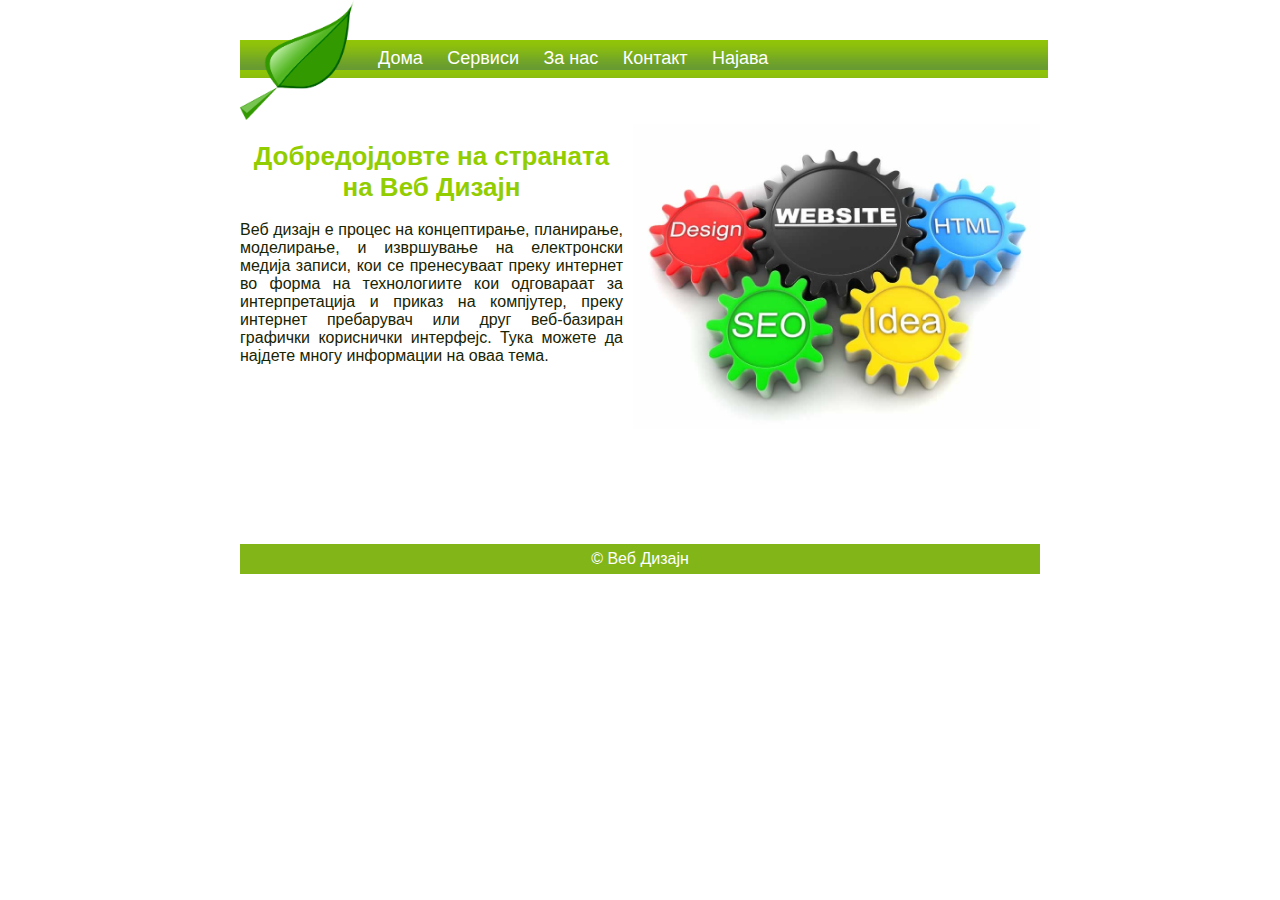
<file: Lab 2/index.html>
<!DOCTYPE html>
<html lang="en">
<head>
    <meta charset="UTF-8">
    <link rel="stylesheet" href="main.css">
    <title>Добредојдовте на страната на Веб Дизајн</title>
</head>
<body>
<header>
    <div class="lista">
        <a class="list" href="index.html">Дома</a>
        <a class="list" href="servisi.html">Сервиси</a>
        <a class="list" href="zanas.html">За нас</a>
        <a class="list" href="kontakt.html">Контакт</a>
        <a class="list" href="najava.html">Најава</a>
    </div>
</header>
<img class="leaf" src="img/leaf.png">

<div class="container">
    <div class="levo">
        <h1>Добредојдовте на страната на Веб Дизајн</h1>
        <p>Веб дизајн е процес на концептирање, планирање, моделирање, и извршување на електронски медиjа записи, кои се пренесуваат преку интернет во форма на технологиите кои одговараат за интерпретација и приказ на компјутер, преку интернет пребарувач или друг веб-базиран графички кориснички интерфејс. Тука можете да најдете многу информации на оваа тема.</p>
    </div>
    <div class="desno">
        <img src="img/slika1.jpg">
    </div>
</div>

<footer>
    <p>&copy;&nbsp;Веб Дизајн</p>
</footer>
</body>
</html>
</file>
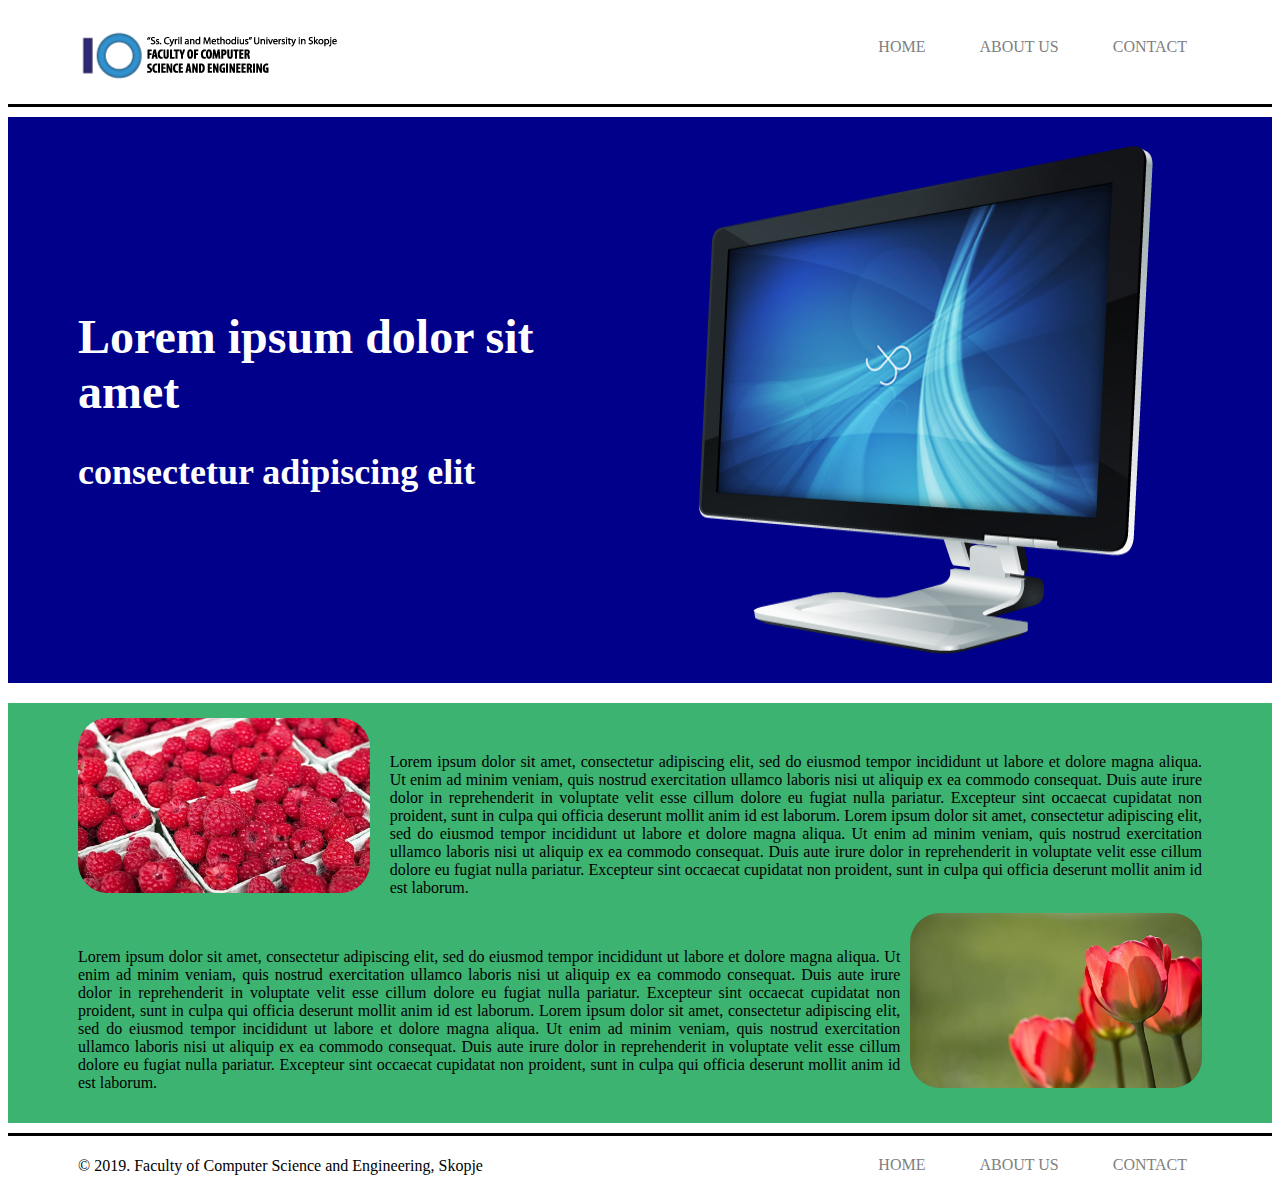
<file: Lab 4/index.html>
<!DOCTYPE html>
<html lang="en">
<head>
    <meta charset="UTF-8">
    <title>Home</title>
    <link rel="stylesheet" href="main.css">
</head>
<body>
<div>
    <header>
        <img src="img/finki-logo-9-en.png">
        <div>
            <a href="index.html">HOME</a>
            <a href="about.html">ABOUT US</a>
            <a href="contact.html">CONTACT</a>
        </div>
    </header>
    <div>
        <div class="Index-Top">
            <div>
                <h1>Lorem ipsum dolor sit amet</h1>
                <h2>consectetur adipiscing elit</h2>
            </div>
            <img src="img/img3.png">
        </div>
        <div class="Index-Bottom">
            <div class="Index-Bottom-p1">
                <img src="img/item1.jpg">
                <p>Lorem ipsum dolor sit amet, consectetur adipiscing elit, sed do eiusmod tempor incididunt ut labore et dolore magna aliqua.
                    Ut enim ad minim veniam, quis nostrud exercitation ullamco laboris nisi ut aliquip ex ea commodo consequat.
                    Duis aute irure dolor in reprehenderit in voluptate velit esse cillum dolore eu fugiat nulla pariatur.
                    Excepteur sint occaecat cupidatat non proident, sunt in culpa qui officia deserunt mollit anim id est laborum.
                    Lorem ipsum dolor sit amet, consectetur adipiscing elit, sed do eiusmod tempor incididunt ut labore et dolore magna aliqua.
                    Ut enim ad minim veniam, quis nostrud exercitation ullamco laboris nisi ut aliquip ex ea commodo consequat.
                    Duis aute irure dolor in reprehenderit in voluptate velit esse cillum dolore eu fugiat nulla pariatur.
                    Excepteur sint occaecat cupidatat non proident, sunt in culpa qui officia deserunt mollit anim id est laborum.</p>
            </div>
            <div class="Index-Bottom-p2">
                <p>Lorem ipsum dolor sit amet, consectetur adipiscing elit, sed do eiusmod tempor incididunt ut labore et dolore magna aliqua.
                    Ut enim ad minim veniam, quis nostrud exercitation ullamco laboris nisi ut aliquip ex ea commodo consequat.
                    Duis aute irure dolor in reprehenderit in voluptate velit esse cillum dolore eu fugiat nulla pariatur.
                    Excepteur sint occaecat cupidatat non proident, sunt in culpa qui officia deserunt mollit anim id est laborum.
                    Lorem ipsum dolor sit amet, consectetur adipiscing elit, sed do eiusmod tempor incididunt ut labore et dolore magna aliqua.
                    Ut enim ad minim veniam, quis nostrud exercitation ullamco laboris nisi ut aliquip ex ea commodo consequat.
                    Duis aute irure dolor in reprehenderit in voluptate velit esse cillum dolore eu fugiat nulla pariatur.
                    Excepteur sint occaecat cupidatat non proident, sunt in culpa qui officia deserunt mollit anim id est laborum.</p>
                <img src="img/item2.jpg">
            </div>
        </div>
    </div>
    <footer>
        <p>&copy 2019. Faculty of Computer Science and Engineering, Skopje</p>
        <div>
            <a href="index.html">HOME</a>
            <a href="about.html">ABOUT US</a>
            <a href="contact.html">CONTACT</a>
        </div>
    </footer>
</div>
</body>
</html>
</file>
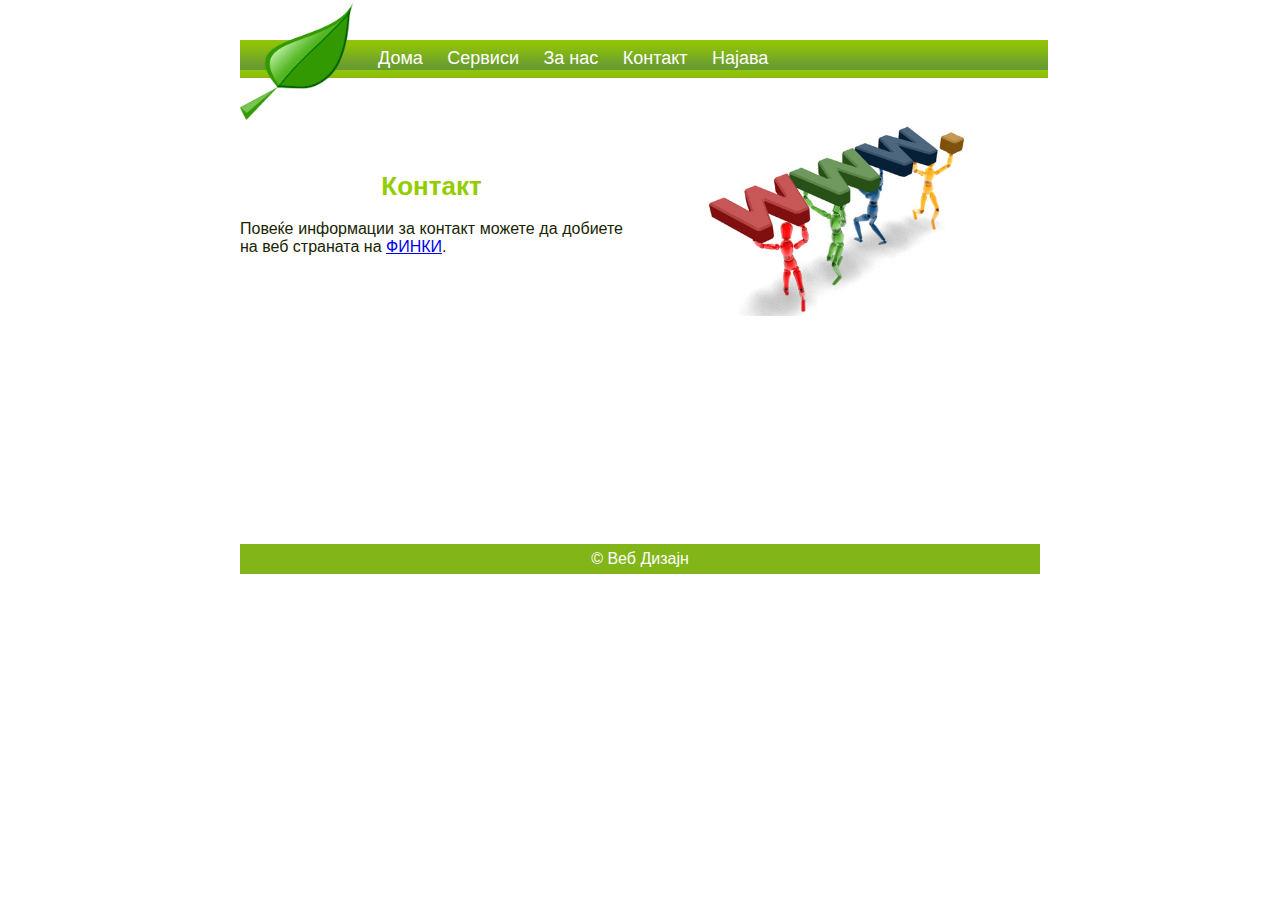
<file: Lab 2/kontakt.html>
<!DOCTYPE html>
<html lang="en">
<head>
    <meta charset="UTF-8">
    <link rel="stylesheet" href="main.css">
    <title>Контакт</title>
</head>
<body>
<header>
    <div class="lista">
        <a class="list" href="index.html">Дома</a>
        <a class="list" href="servisi.html">Сервиси</a>
        <a class="list" href="zanas.html">За нас</a>
        <a class="list" href="kontakt.html">Контакт</a>
        <a class="list" href="najava.html">Најава</a>
    </div>
</header>
<img class="leaf" src="img/leaf.png">

<div class="container">
    <div class="levo fix1">
        <h1>Контакт</h1>
        <p>Повеќе информации за контакт можете да добиете на веб страната на <a href="https://www.finki.ukim.mk/">ФИНКИ</a>.</p>
    </div>
    <div class="desno">
        <img src="img/slika4.jpg">
    </div>
</div>

<footer>
    <p>&copy;&nbsp;Веб Дизајн</p>
</footer>
</body>
</html>
</file>
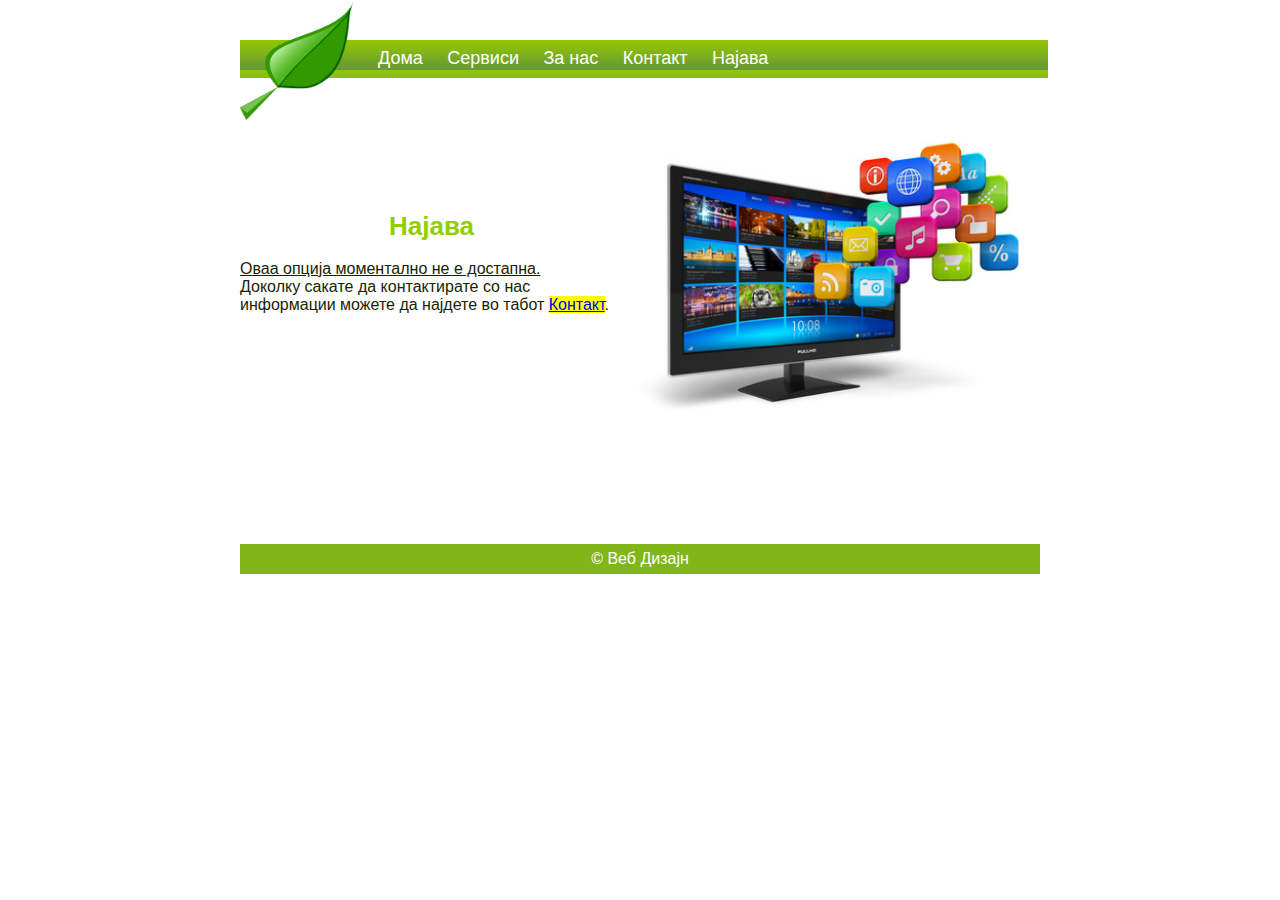
<file: Lab 2/najava.html>
<!DOCTYPE html>
<html lang="en">
<head>
    <meta charset="UTF-8">
    <link rel="stylesheet" href="main.css">
    <title>Најава</title>
</head>
<body>
<header>
    <div class="lista">
        <a class="list" href="index.html">Дома</a>
        <a class="list" href="servisi.html">Сервиси</a>
        <a class="list" href="zanas.html">За нас</a>
        <a class="list" href="kontakt.html">Контакт</a>
        <a class="list" href="najava.html">Најава</a>
    </div>
</header>
<img class="leaf" src="img/leaf.png">

<div class="container">
    <div class="levo fix2">
        <h1>Најава</h1>
        <p id="fix3"><u>Оваа опција моментално не е достапна.</u><br>
            Доколку сакате да контактирате со нас информации можете да најдете во табот <a class="yellow" href="kontakt.html">Контакт</a>.</p>
    </div>
    <div class="desno">
        <img src="img/slika5.jpg">
    </div>
</div>

<footer>
    <p>&copy;&nbsp;Веб Дизајн</p>
</footer>
</body>
</html>
</file>
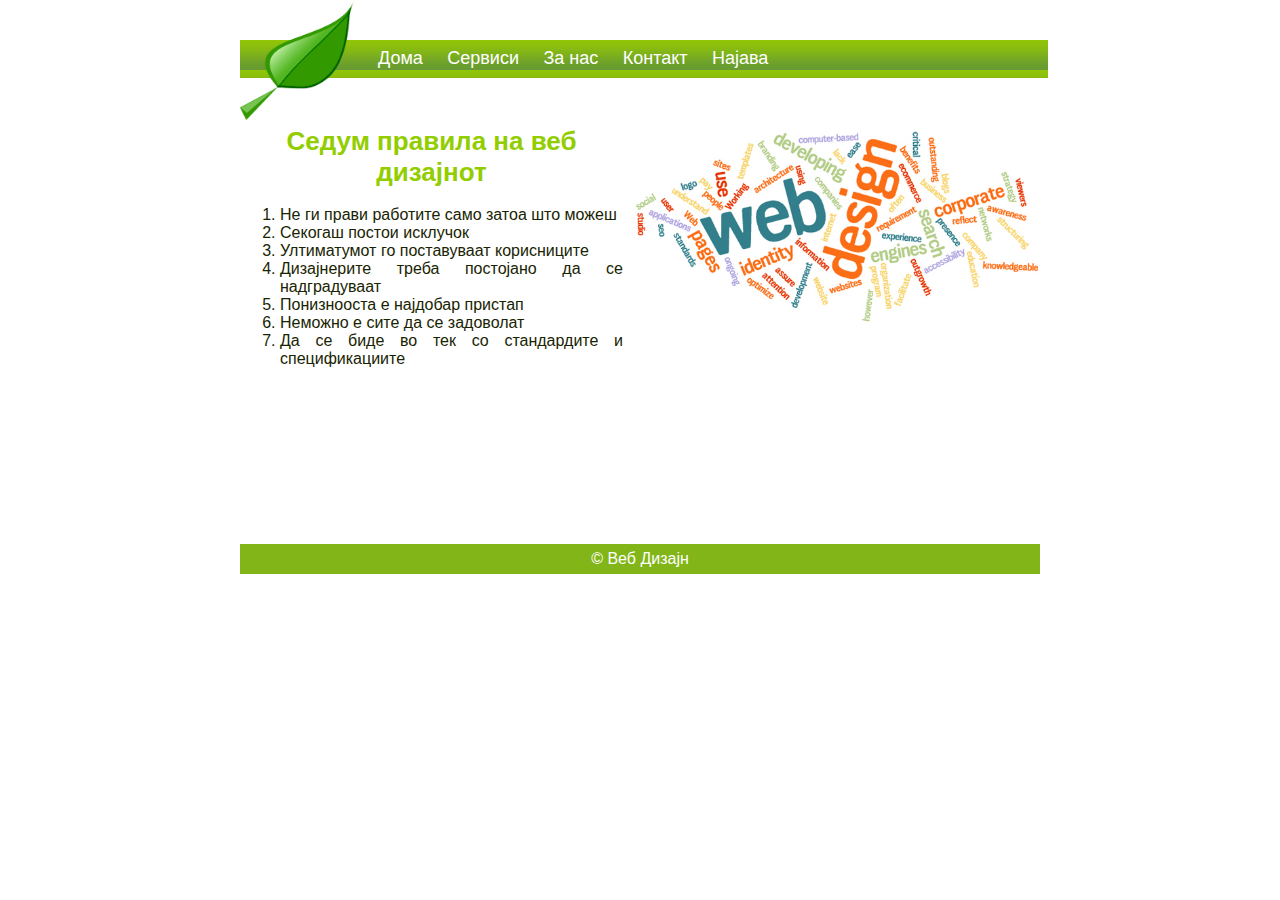
<file: Lab 2/servisi.html>
<!DOCTYPE html>
<html lang="en">
<head>
    <meta charset="UTF-8">
    <link rel="stylesheet" href="main.css">
    <title>Седум правила на веб дизајнот</title>
</head>
<body>
<header>
    <div class="lista">
        <a class="list" href="index.html">Дома</a>
        <a class="list" href="servisi.html">Сервиси</a>
        <a class="list" href="zanas.html">За нас</a>
        <a class="list" href="kontakt.html">Контакт</a>
        <a class="list" href="najava.html">Најава</a>
    </div>
</header>
<img class="leaf" src="img/leaf.png">

<div class="container">
    <div class="levo fix">
        <h1>Седум правила на веб дизајнот</h1>
        <ol>
            <li>Не ги прави работите само затоа што можеш</li>
            <li>Секогаш постои исклучок</li>
            <li>Ултиматумот го поставуваат корисниците</li>
            <li>Дизајнерите треба постојано да се надградуваат</li>
            <li>Понизнооста е најдобар пристап</li>
            <li>Неможно е сите да се задоволат</li>
            <li>Да се биде во тек со стандардите и спецификациите</li>
        </ol>
    </div>
    <div class="desno">
        <img src="img/slika2.jpg">
    </div>
</div>

<footer>
    <p>&copy;&nbsp;Веб Дизајн</p>
</footer>
</body>
</html>
</file>
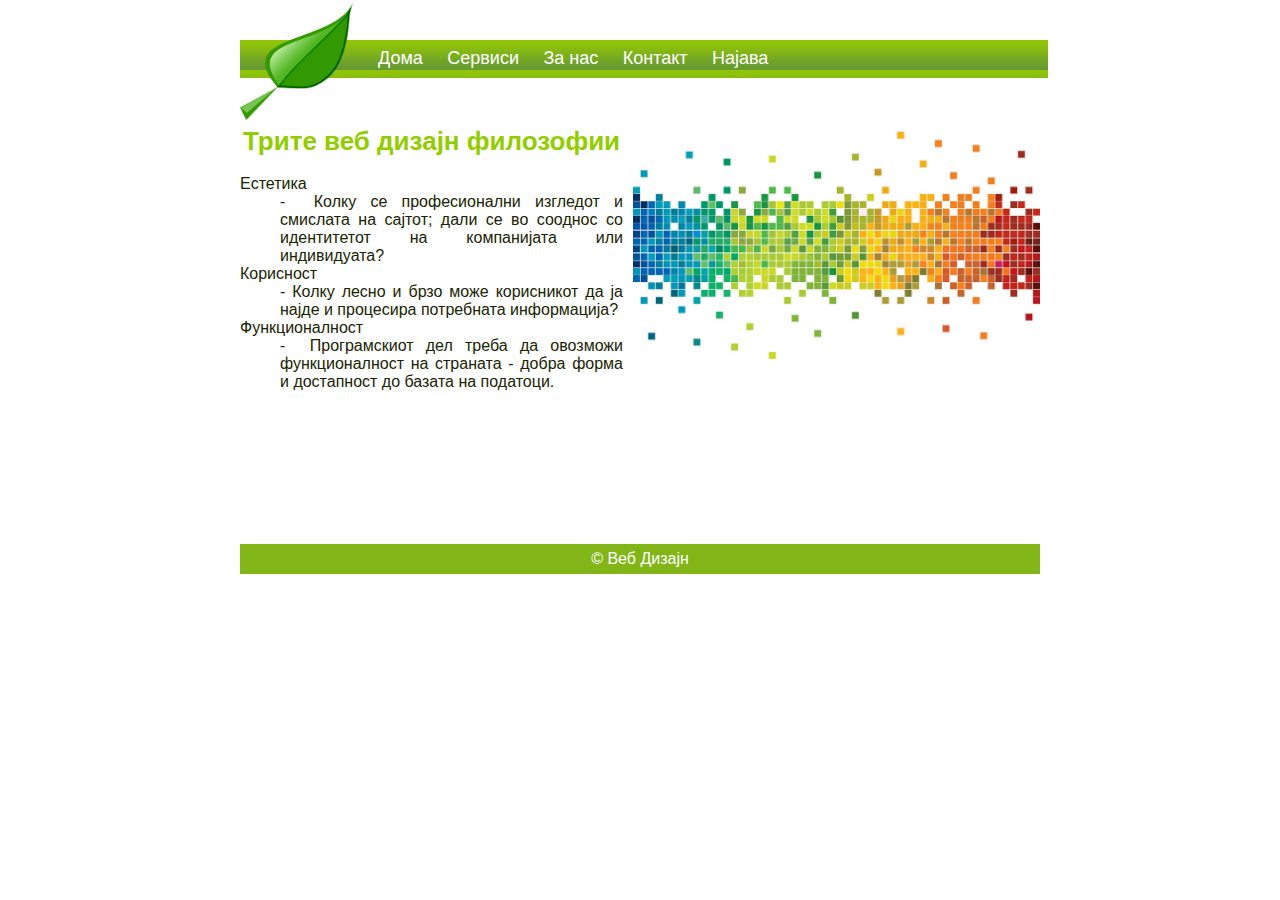
<file: Lab 2/zanas.html>
<!DOCTYPE html>
<html lang="en">
<head>
    <meta charset="UTF-8">
    <link rel="stylesheet" href="main.css">
    <title>Трите веб дизајн филозофии</title>
</head>
<body>
<header>
    <div class="lista">
        <a class="list" href="index.html">Дома</a>
        <a class="list" href="servisi.html">Сервиси</a>
        <a class="list" href="zanas.html">За нас</a>
        <a class="list" href="kontakt.html">Контакт</a>
        <a class="list" href="najava.html">Најава</a>
    </div>
</header>
<img class="leaf" src="img/leaf.png">

<div class="container">
    <div class="levo fix">
        <h1>Трите веб дизајн филозофии</h1>
        <dl>
            <dt>Eстетика</dt>
            <dd>-&nbsp; Колку се професионални изгледот и смислата на сајтот; дали се во сооднос со идентитетот на компанијата или индивидуата?</dd>
            <dt>Корисност</dt>
            <dd>- Колку лесно и брзо може корисникот да ја најде и процесира потребната информација?</dd>
            <dt>Функционалност</dt>
            <dd>-&nbsp; Програмскиот дел треба да овозможи функционалност на страната - добра форма и достапност до базата на податоци.</dd>
        </dl>
    </div>
    <div class="desno">
        <img src="img/slika3.jpg">
    </div>
</div>

<footer>
    <p>&copy;&nbsp;Веб Дизајн</p>
</footer>
</body>
</html>
</file>
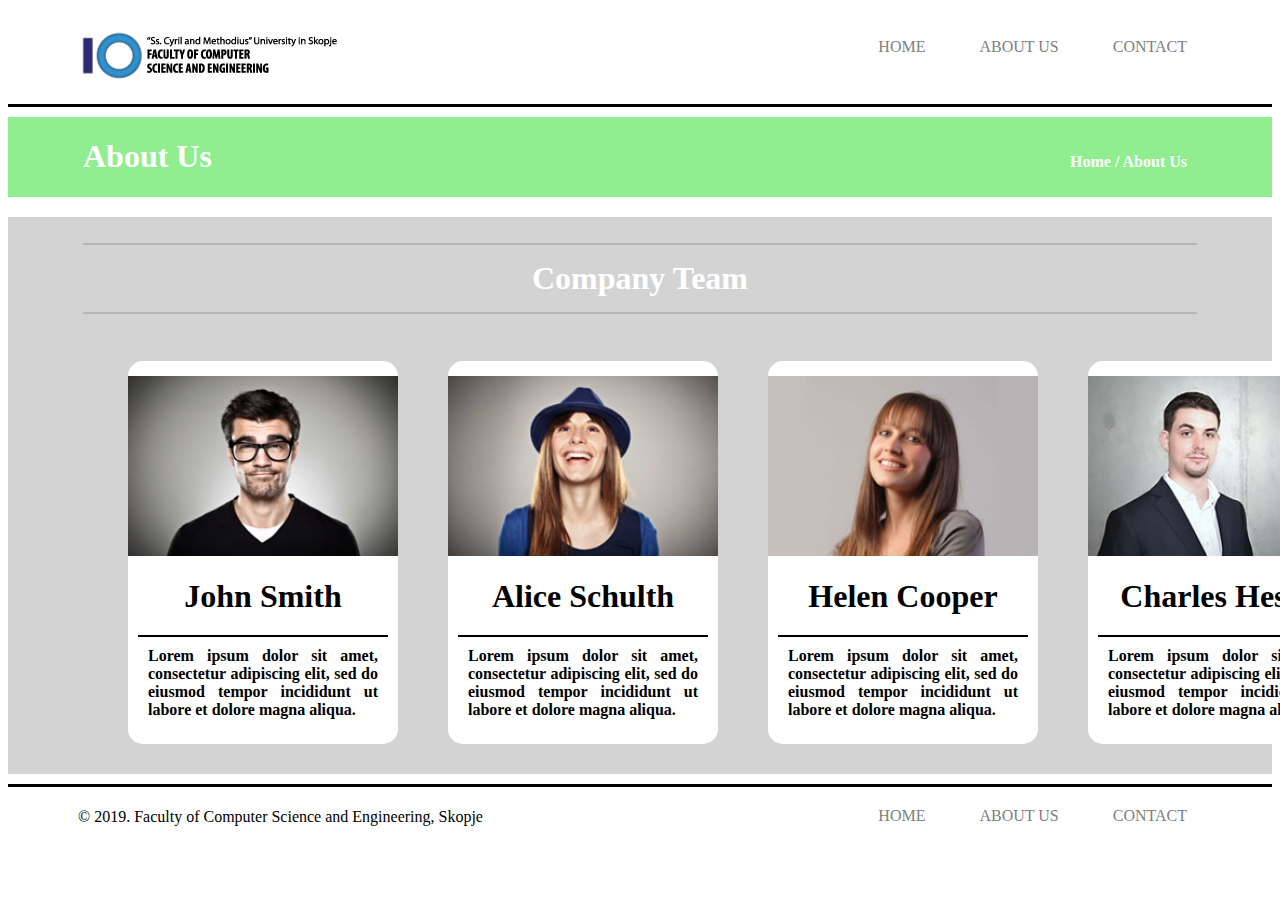
<file: Lab 4/about.html>
<!DOCTYPE html>
<html lang="en">
<head>
    <meta charset="UTF-8">
    <title>About Us</title>
    <link rel="stylesheet" href="main.css">
</head>
<body>
<div>
    <header>
        <img src="img/finki-logo-9-en.png">
        <div>
            <a href="index.html">HOME</a>
            <a href="about.html">ABOUT US</a>
            <a href="contact.html">CONTACT</a>
        </div>
    </header>
    <div>
        <div class="Tab">
            <h1>About Us</h1>
            <p>Home / About Us</p>
        </div>
        <div class="Info">
            <div class="InfoTab">
                <h1>Company Team</h1>
                <div>
                    <div class="Team">
                        <img src="img/team1.jpg">
                        <h1>John Smith</h1>
                        <p>Lorem ipsum dolor sit amet, consectetur adipiscing elit,
                            sed do eiusmod tempor incididunt ut labore et dolore magna aliqua.</p>
                    </div>
                    <div class="Team">
                        <img src="img/team2.jpg">
                        <h1>Alice Schulth</h1>
                        <p>Lorem ipsum dolor sit amet, consectetur adipiscing elit,
                            sed do eiusmod tempor incididunt ut labore et dolore magna aliqua.</p>
                    </div>
                    <div class="Team">
                        <img src="img/team3.jpg">
                        <h1>Helen Cooper</h1>
                        <p>Lorem ipsum dolor sit amet, consectetur adipiscing elit,
                            sed do eiusmod tempor incididunt ut labore et dolore magna aliqua.</p>
                    </div>
                    <div class="Team">
                        <img src="img/team4.jpg">
                        <h1>Charles Hester</h1>
                        <p>Lorem ipsum dolor sit amet, consectetur adipiscing elit,
                            sed do eiusmod tempor incididunt ut labore et dolore magna aliqua.</p>
                    </div>
                </div>
            </div>
        </div>
    </div>
    <footer>
        <p>&copy 2019. Faculty of Computer Science and Engineering, Skopje</p>
        <div>
            <a href="index.html">HOME</a>
            <a href="about.html">ABOUT US</a>
            <a href="contact.html">CONTACT</a>
        </div>
    </footer>
</div>
</body>
</html>
</file>
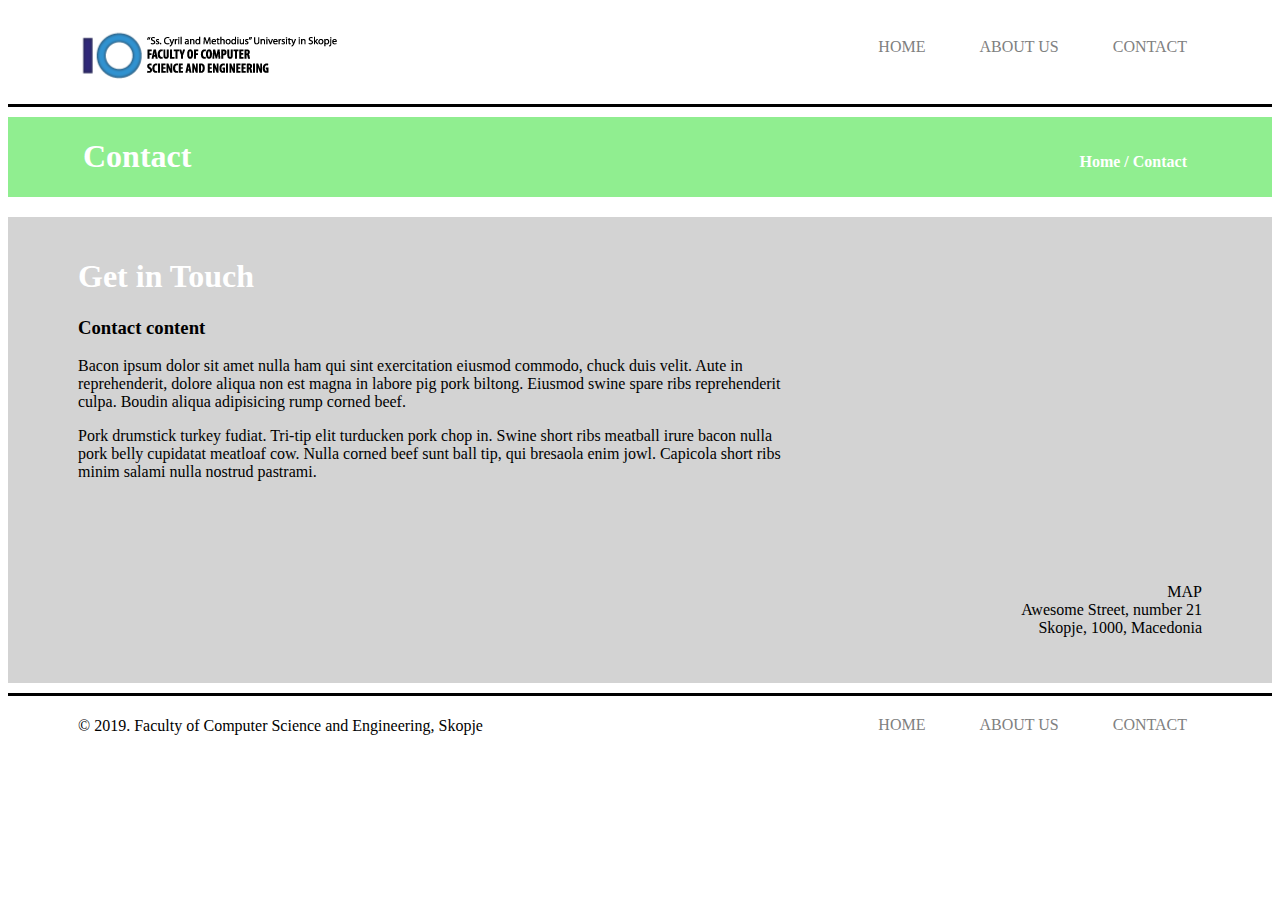
<file: Lab 4/contact.html>
<!DOCTYPE html>
<html lang="en">
<head>
    <meta charset="UTF-8">
    <title>Contact</title>
    <link rel="stylesheet" href="main.css">
</head>
<body>
<div>
    <header>
        <img src="img/finki-logo-9-en.png">
        <div>
            <a href="index.html">HOME</a>
            <a href="about.html">ABOUT US</a>
            <a href="contact.html">CONTACT</a>
        </div>
    </header>
    <div>
        <div class="Tab">
            <h1>Contact</h1>
            <p>Home / Contact</p>
        </div>
        <div class="Info">
            <div class="InfoContact">
                <div class="InfoTop">
                    <div>
                        <h1>Get in Touch</h1>
                        <h3>Contact content</h3>
                        <p>Bacon ipsum dolor sit amet nulla ham qui sint exercitation eiusmod commodo, chuck duis velit.
                    Aute in reprehenderit, dolore aliqua non est magna in labore pig pork biltong.
                    Eiusmod swine spare ribs reprehenderit culpa. Boudin aliqua adipisicing rump corned beef.</p>
                        <p>Pork drumstick turkey fudiat. Tri-tip elit turducken pork chop in.
                    Swine short ribs meatball irure bacon nulla pork belly cupidatat meatloaf cow.
                    Nulla corned beef sunt ball tip, qui bresaola enim jowl.
                    Capicola short ribs minim salami nulla nostrud pastrami.</p>
                    </div>
                    <iframe src="https://www.google.com/maps/embed?pb=!1m18!1m12!1m3!1d4192.972395821559!2d21.407173719635768!3d42.00286770243191!2m3!1f0!2f0!3f0!3m2!1i1024!2i768!4f13.1!3m3!1m2!1s0x13541443605aa4ab%3A0x33d56647e5b87264!2sFaculty%20of%20Computer%20Science%20%26%20Engineering!5e0!3m2!1sen!2smk!4v1715433141272!5m2!1sen!2smk" width="1000" height="300" style="border:0;" allowfullscreen="" loading="lazy" referrerpolicy="no-referrer-when-downgrade" class="maps"></iframe>
                </div>
                <div class="InfoBottom">
                    <p>MAP<br>
                    Awesome Street, number 21<br>
                    Skopje, 1000, Macedonia</p>
                </div>
            </div>
        </div>
    </div>
    <footer>
        <p>&copy 2019. Faculty of Computer Science and Engineering, Skopje</p>
        <div>
            <a href="index.html">HOME</a>
            <a href="about.html">ABOUT US</a>
            <a href="contact.html">CONTACT</a>
        </div>
    </footer>
</div>
</body>
</html>
</file>
<file: Lab 2/main.css>
body{
    width:800px;
    height:600px;
    margin: 0 auto auto;
    background:white;
    font-family:Sans-Serif;
}

header{
    width:inherit;
    background:url("img/navigation-background.jpg");
    height:30px;
    padding:4px;
    position:absolute;
    top:40px;
}
.lista{
    margin-left:120px;
    padding:4px;
}
.list{
    margin:0;
    padding-left:10px;
    padding-right:10px;
    color:#ffffff;
    font-size:18px;
    text-decoration:none;
}
.leaf{
    height:120px;
    position:relative;
}

.container{
    width:inherit;
    height:420px;
    display:flex;
}
.levo{
}
.desno{
    flex-grow:1;
}
.desno img{
    width:407px;
    margin-left:10px;
}
.levo h1{
    text-align:center;
    color:#92CD00;
    font-size:26px;
}
.levo p,ol,dl{
    text-align:justify;
    color:#192402;
    /*font-weight:bold;*/
}
.fix{
    position:relative;
    top:-15px;
}
.fix1{
    position:relative;
    top:30px;
}
.fix2{
    position:relative;
    top:70px;
}
#fix3{
    text-align: initial;
}
.yellow{
    background-color:yellow;
}

footer{
    width:inherit;
    height:30px;
    position:absolute;
    color:#ffffff;
    background:#81b518;
}
footer p{
    margin:6px;
    text-align:center;
}
</file>
<file: Lab 4/main.css>
header{
    display:flex;
    justify-content: space-between;
    padding: 15px 70px;
    border-bottom: black solid medium;
}
header>div{
    margin:15px;
}
header div a{
    margin-left:50px;
    color:gray;
    text-decoration: none;
}
header div>a:active, header div>a:focus, header div>a:target{
    color:green;
}



.Index-Top{
    margin-top:10px;
    margin-bottom:20px;
    display:flex;
    background:darkblue;
    padding:10px 70px;
    justify-content: space-between;
}
.Index-Top div{
    margin: 150px 0px;
    color:white;
    font-size: 24px;
}
.Index-Top img{
    margin-right:30px;
}
.Index-Bottom{
    margin-top:20px;
    margin-bottom:10px;
    padding:15px 70px;
    display:flex;
    flex-direction: column;
    background:mediumseagreen;
}
.Index-Bottom div{
    display:flex;
}
.Index-Bottom-p1 img{
    height:175px;
    border-radius:30px;
    margin-right:20px;
}
.Index-Bottom-p1 p{
    margin-top:35px;
    text-align:justify;
}
.Index-Bottom-p2 img{
    height:175px;
    border-radius:30px;
    margin-left:10px;
}
.Index-Bottom-p2 p{
    margin-top:35px;
    text-align:justify;
}

.Tab{
    background:lightgreen;
    display:flex;
    padding: 0 85px 0 75px;
    margin-top:10px;
    margin-bottom:20px;
    justify-content: space-between;
    color:white;
}
.Tab>p{
    font-weight:bold;
    padding-top:20px;
}
.Info{
    background:lightgray;
}
.InfoTab{
    margin: 20px 70px 10px;
    padding:5px;
}
.InfoTab>h1{
    text-align: center;
    color:white;
    padding:15px;
    border-bottom:#80808054 double 2px;
    border-top:#80808054 double 2px;
}
.InfoTab>div{
    display:flex;
    margin-left:20px;
    margin-right:20px;
}
.Team{
    display:flex;
    flex-direction: column;
    background:white;
    border-radius:15px;
    align-items: center;
    margin:25px;
}
.Team>img{
    width:270px;
    margin-top:15px;
}
.Team>p{
    text-align:justify;
    padding:10px;
    font-weight:bold;
    margin:10px;
    margin-bottom:15px;
    border-top:black solid 2px;
}
.Team>h1{
    margin-bottom:10px;
}

.InfoContact{
    margin: 20px 70px 10px;
    padding-top:20px;
    display:flex;
    flex-direction: column;
}
.InfoTop{
    display:flex;
}
.InfoTop h1{
    color:white;
}

.InfoBottom{
    text-align:right;
    margin-top:30px;
    margin-bottom:30px;
}
.InfoBottom p{

}



footer{
    display:flex;
    justify-content: space-between;
    padding: 5px 70px;
    border-top: black solid medium;
}
footer>div{
    margin:15px;
}
footer div a{
    margin-left:50px;
    color:gray;
    text-decoration: none;
}
footer div>a:active, footer div>a:target, footer div>a:focus{
    color:green;
}
</file>
